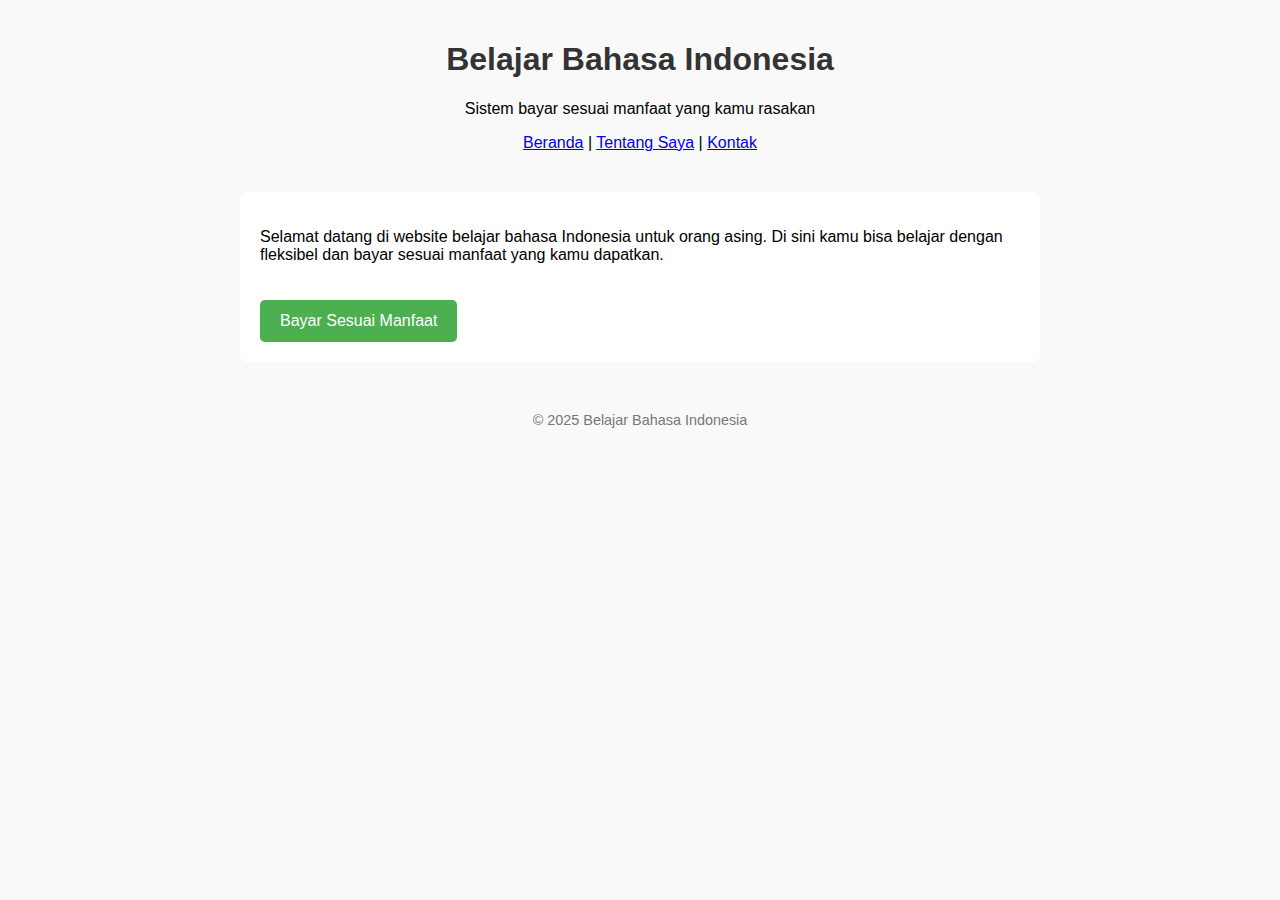
<file: index.html>
<!DOCTYPE html>
<html lang="id">
<head>
  <meta charset="UTF-8" />
  <meta name="viewport" content="width=device-width, initial-scale=1" />
  <title>Belajar Bahasa Indonesia untuk Pemula</title>
  <meta name="description" content="Website belajar bahasa Indonesia untuk orang asing dengan sistem bayar sesuai manfaat." />
  <style>
    body {
      font-family: Arial, sans-serif;
      max-width: 800px;
      margin: auto;
      padding: 20px;
      background: #f9f9f9;
    }
    header {
      text-align: center;
      margin-bottom: 40px;
    }
    h1 {
      color: #333;
    }
    .content {
      background: white;
      padding: 20px;
      border-radius: 8px;
    }
    footer {
      text-align: center;
      margin-top: 50px;
      font-size: 0.9em;
      color: #777;
    }
    button.pay-button {
      background-color: #4CAF50;
      color: white;
      border: none;
      padding: 12px 20px;
      font-size: 1em;
      cursor: pointer;
      border-radius: 5px;
      margin-top: 20px;
    }
    button.pay-button:hover {
      background-color: #45a049;
    }
  </style>
</head>
<body>
 <header>
  <h1>Belajar Bahasa Indonesia</h1>
  <p>Sistem bayar sesuai manfaat yang kamu rasakan</p>
<nav>
  <a href="index.html">Beranda</a> |
  <a href="about.html">Tentang Saya</a> |
  <a href="contact.html">Kontak</a>
</nav>
  </nav>
</header>

  
  <div class="content">
    <p>Selamat datang di website belajar bahasa Indonesia untuk orang asing. Di sini kamu bisa belajar dengan fleksibel dan bayar sesuai manfaat yang kamu dapatkan.</p>
    
    <button class="pay-button" onclick="window.open('https://www.paypal.com/donate?hosted_button_id=YOUR_BUTTON_ID', '_blank')">Bayar Sesuai Manfaat</button>
  </div>
  
  <footer>
    &copy; 2025 Belajar Bahasa Indonesia
  </footer>
</body>
</html>
</file>
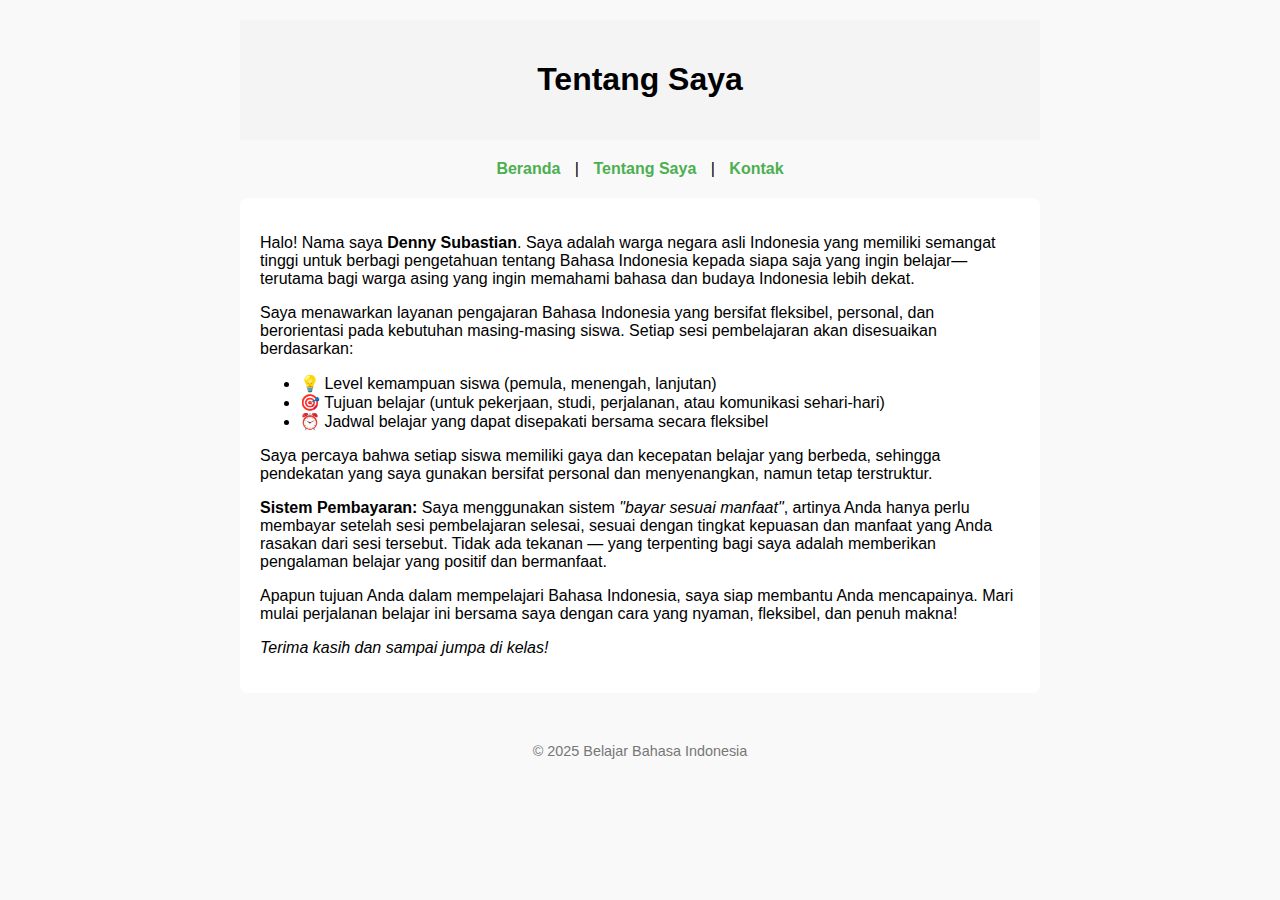
<file: about.html>
<!DOCTYPE html>
<html lang="id">
<head>
<link rel="stylesheet" href="style.css">
  <meta charset="UTF-8" />
  <meta name="viewport" content="width=device-width, initial-scale=1" />
  <title>Tentang Saya - Belajar Bahasa Indonesia</title>
  <style>
    body {
      font-family: Arial, sans-serif;
      max-width: 800px;
      margin: auto;
      padding: 20px;
      background: #f9f9f9;
    }
    header, nav {
      text-align: center;
      margin-bottom: 20px;
    }
    nav a {
      margin: 0 10px;
      text-decoration: none;
      color: #4CAF50;
      font-weight: bold;
    }
    nav a:hover {
      text-decoration: underline;
    }
    .content {
      background: white;
      padding: 20px;
      border-radius: 8px;
    }
    footer {
      text-align: center;
      margin-top: 50px;
      font-size: 0.9em;
      color: #777;
    }
  </style>
</head>
<body>
  <header>
    <h1>Tentang Saya</h1>
  </header>

  <nav>
  <a href="index.html">Beranda</a> |
  <a href="about.html">Tentang Saya</a> |
  <a href="contact.html">Kontak</a>
</nav>

  </nav>

  <div class="content">
  <p>Halo! Nama saya <strong>Denny Subastian</strong>. Saya adalah warga negara asli Indonesia yang memiliki semangat tinggi untuk berbagi pengetahuan tentang Bahasa Indonesia kepada siapa saja yang ingin belajar—terutama bagi warga asing yang ingin memahami bahasa dan budaya Indonesia lebih dekat.</p>

  <p>Saya menawarkan layanan pengajaran Bahasa Indonesia yang bersifat fleksibel, personal, dan berorientasi pada kebutuhan masing-masing siswa. Setiap sesi pembelajaran akan disesuaikan berdasarkan:</p>
  <ul>
    <li>💡 Level kemampuan siswa (pemula, menengah, lanjutan)</li>
    <li>🎯 Tujuan belajar (untuk pekerjaan, studi, perjalanan, atau komunikasi sehari-hari)</li>
    <li>⏰ Jadwal belajar yang dapat disepakati bersama secara fleksibel</li>
  </ul>

  <p>Saya percaya bahwa setiap siswa memiliki gaya dan kecepatan belajar yang berbeda, sehingga pendekatan yang saya gunakan bersifat personal dan menyenangkan, namun tetap terstruktur.</p>

  <p><strong>Sistem Pembayaran:</strong> Saya menggunakan sistem <em>"bayar sesuai manfaat"</em>, artinya Anda hanya perlu membayar setelah sesi pembelajaran selesai, sesuai dengan tingkat kepuasan dan manfaat yang Anda rasakan dari sesi tersebut. Tidak ada tekanan — yang terpenting bagi saya adalah memberikan pengalaman belajar yang positif dan bermanfaat.</p>

  <p>Apapun tujuan Anda dalam mempelajari Bahasa Indonesia, saya siap membantu Anda mencapainya. Mari mulai perjalanan belajar ini bersama saya dengan cara yang nyaman, fleksibel, dan penuh makna!</p>

  <p><em>Terima kasih dan sampai jumpa di kelas!</em></p>
</div>

  <footer>
    &copy; 2025 Belajar Bahasa Indonesia
  </footer>
</body>
</html>
</file>
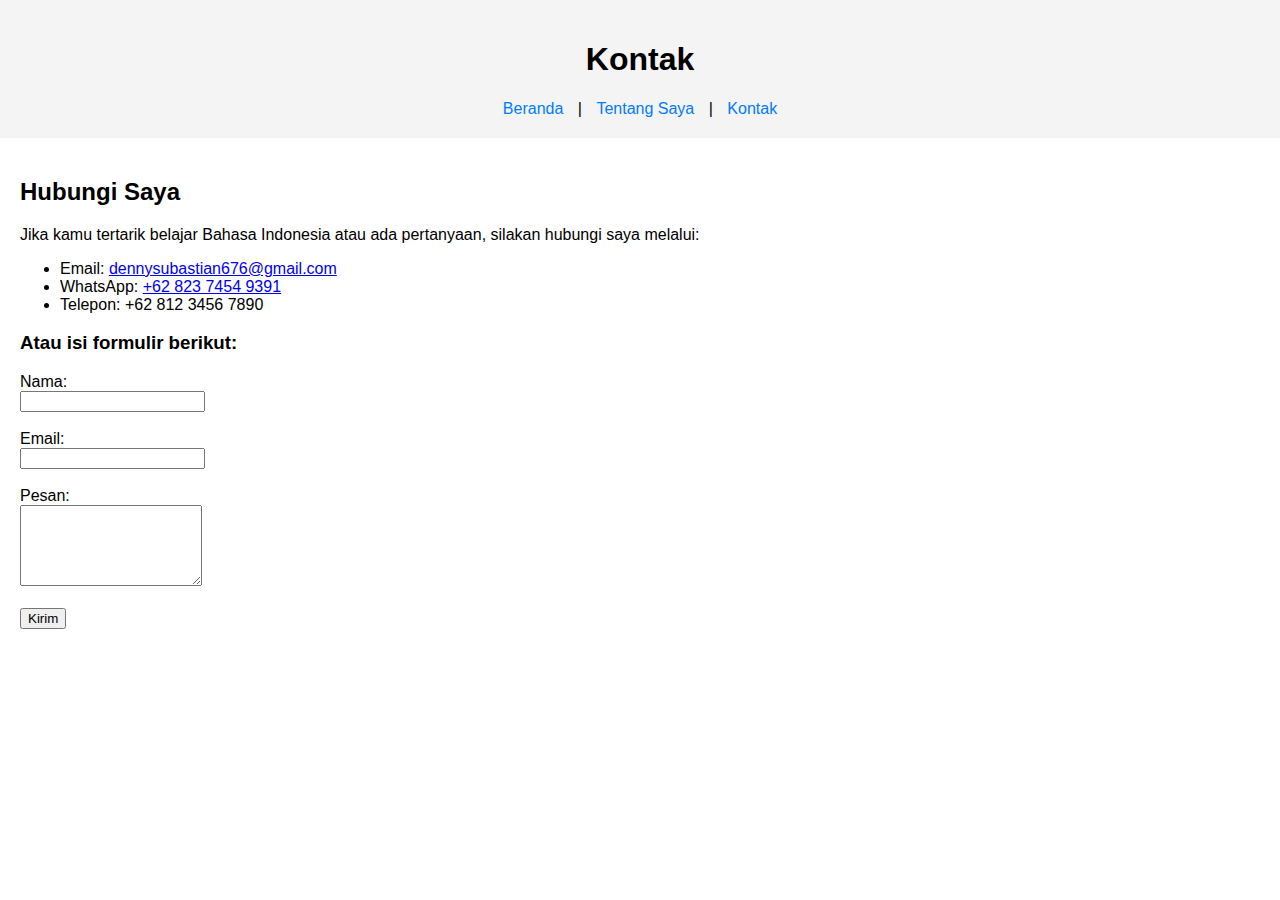
<file: contact.html>
<!DOCTYPE html>
<html lang="id">
<head>
  <meta charset="UTF-8" />
  <meta name="viewport" content="width=device-width, initial-scale=1" />
  <title>Kontak - Jasa Mengajar Bahasa Indonesia</title>
  <link rel="stylesheet" href="style.css" />
</head>
<body>
  <header>
    <h1>Kontak</h1>
    <nav>
      <a href="index.html">Beranda</a> |
      <a href="about.html">Tentang Saya</a> |
      <a href="contact.html">Kontak</a>
    </nav>
  </header>
  <main>
    <h2>Hubungi Saya</h2>
    <p>Jika kamu tertarik belajar Bahasa Indonesia atau ada pertanyaan, silakan hubungi saya melalui:</p>

    <ul>
      <li>Email: <a href="mailto:dennysubastian676@gmail.com">dennysubastian676@gmail.com</a></li>
      <li>WhatsApp: <a href="https://wa.me/6282374549391" target="_blank">+62 823 7454 9391</a></li>
      <li>Telepon: +62 812 3456 7890</li>
    </ul>

    <h3>Atau isi formulir berikut:</h3>
    <form action="https://formspree.io/f/your-form-id" method="POST">
      <label for="name">Nama:</label><br />
      <input type="text" id="name" name="name" required /><br /><br />

      <label for="email">Email:</label><br />
      <input type="email" id="email" name="email" required /><br /><br />

      <label for="message">Pesan:</label><br />
      <textarea id="message" name="message" rows="5" required></textarea><br /><br />

      <button type="submit">Kirim</button>
    </form>
  </main>
</body>
</html>
</file>
<file: style.css>
body {
  font-family: Arial, sans-serif;
  margin: 0;
  padding: 0;
}

header {
  background-color: #f4f4f4;
  padding: 20px;
  text-align: center;
}

nav a {
  margin: 0 10px;
  text-decoration: none;
  color: #007BFF;
}

main {
  padding: 20px;
}
</file>
